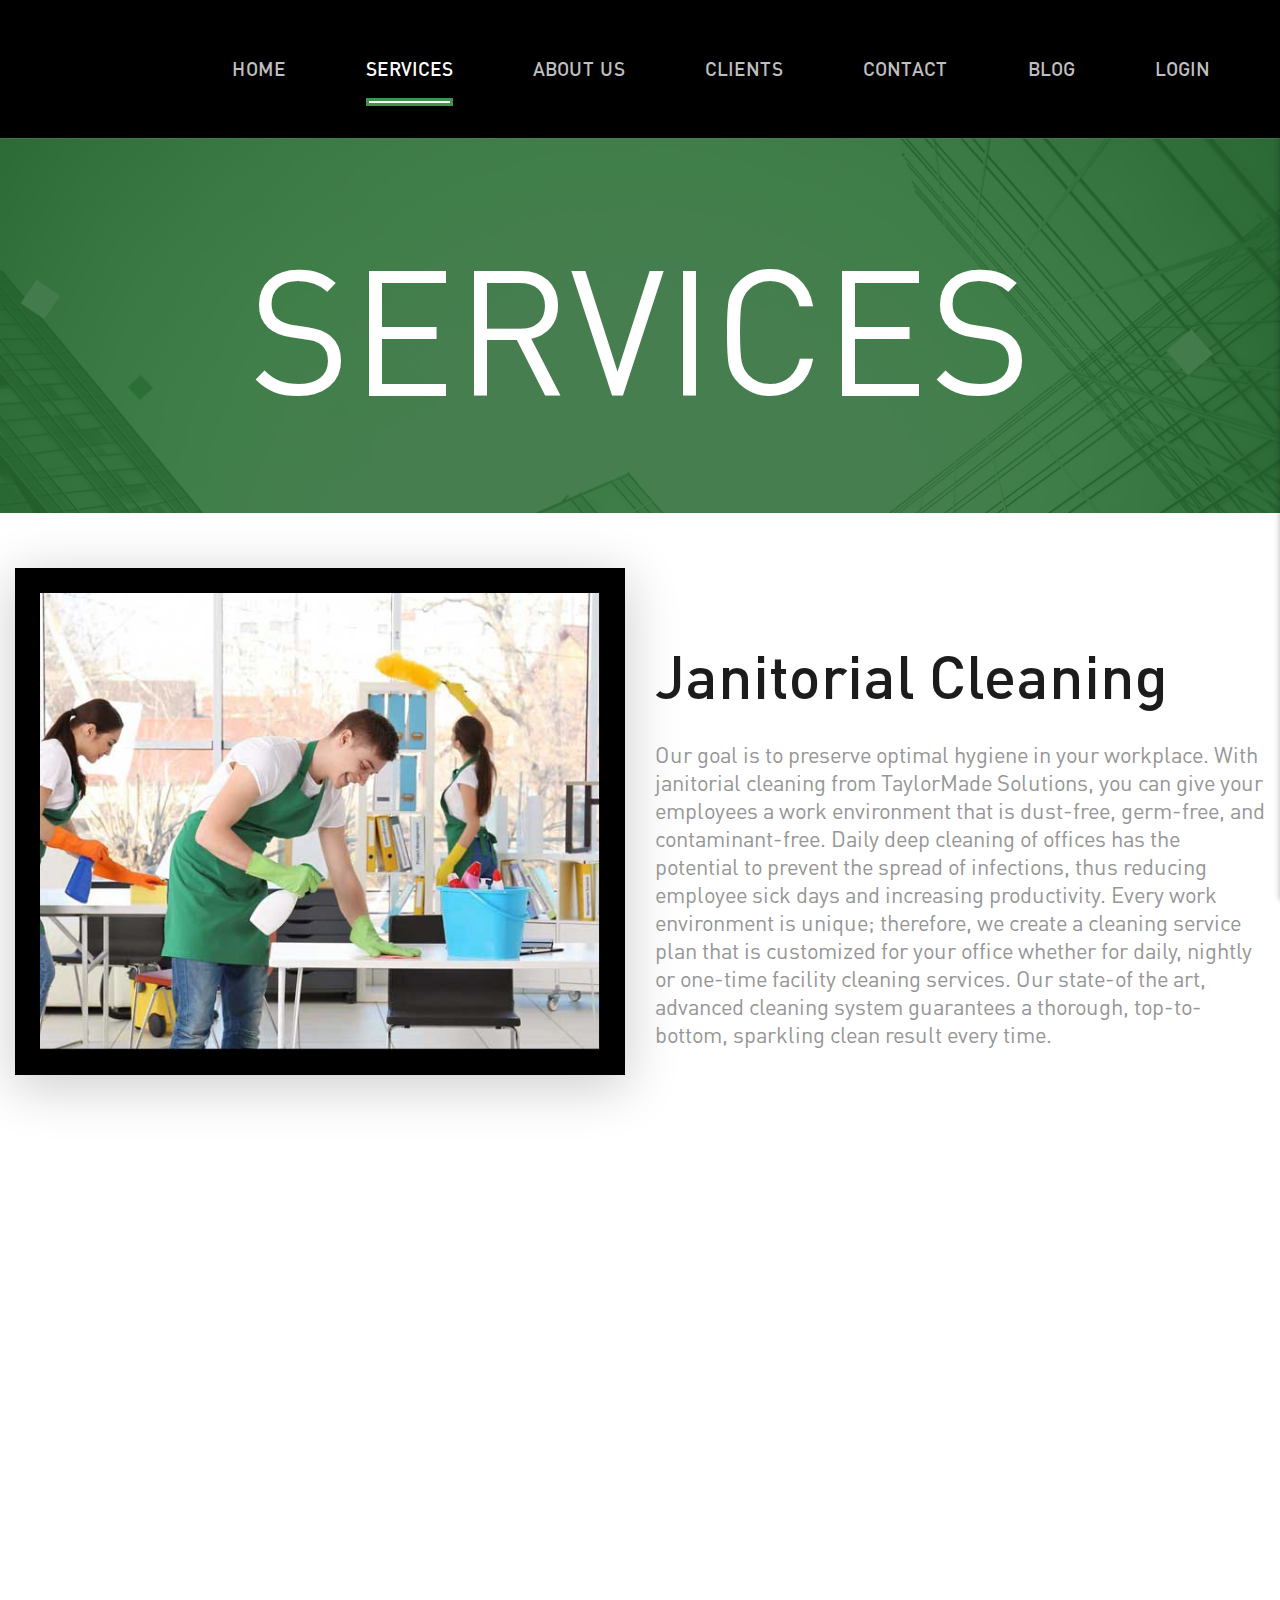
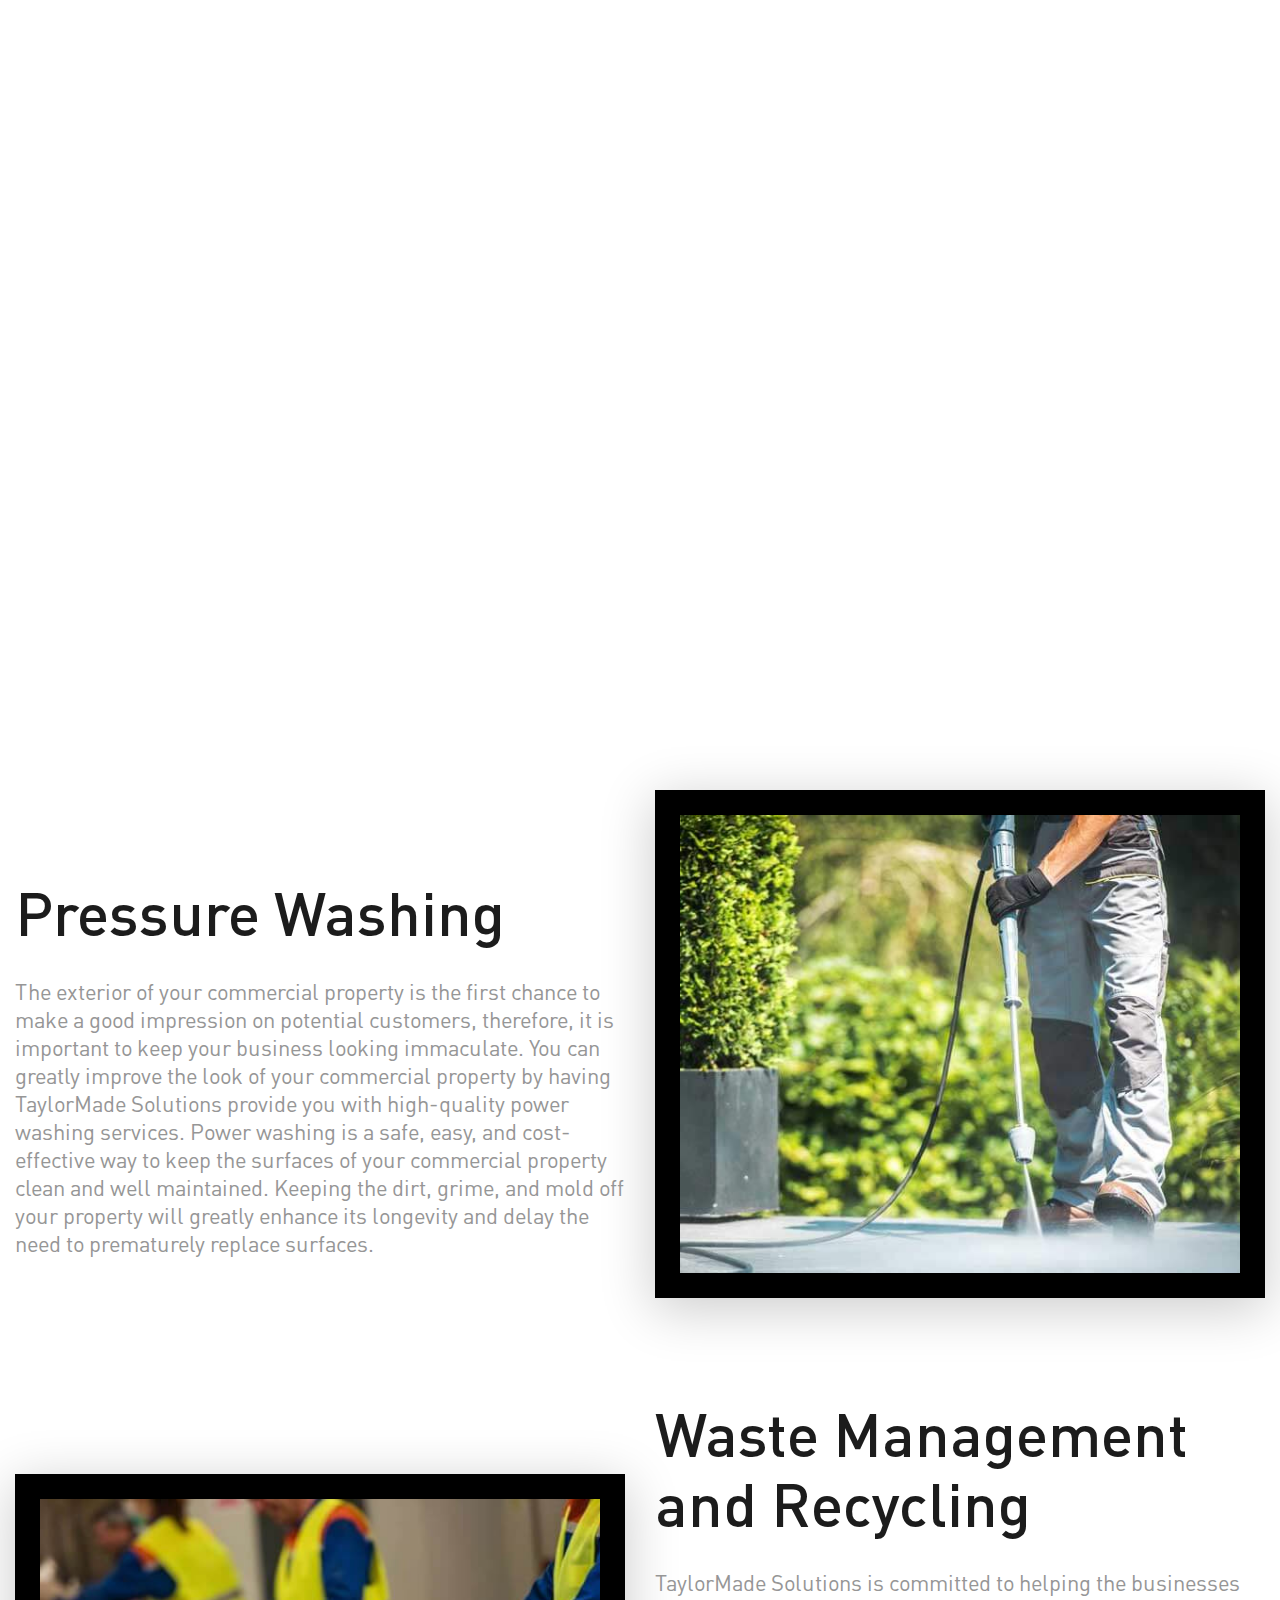
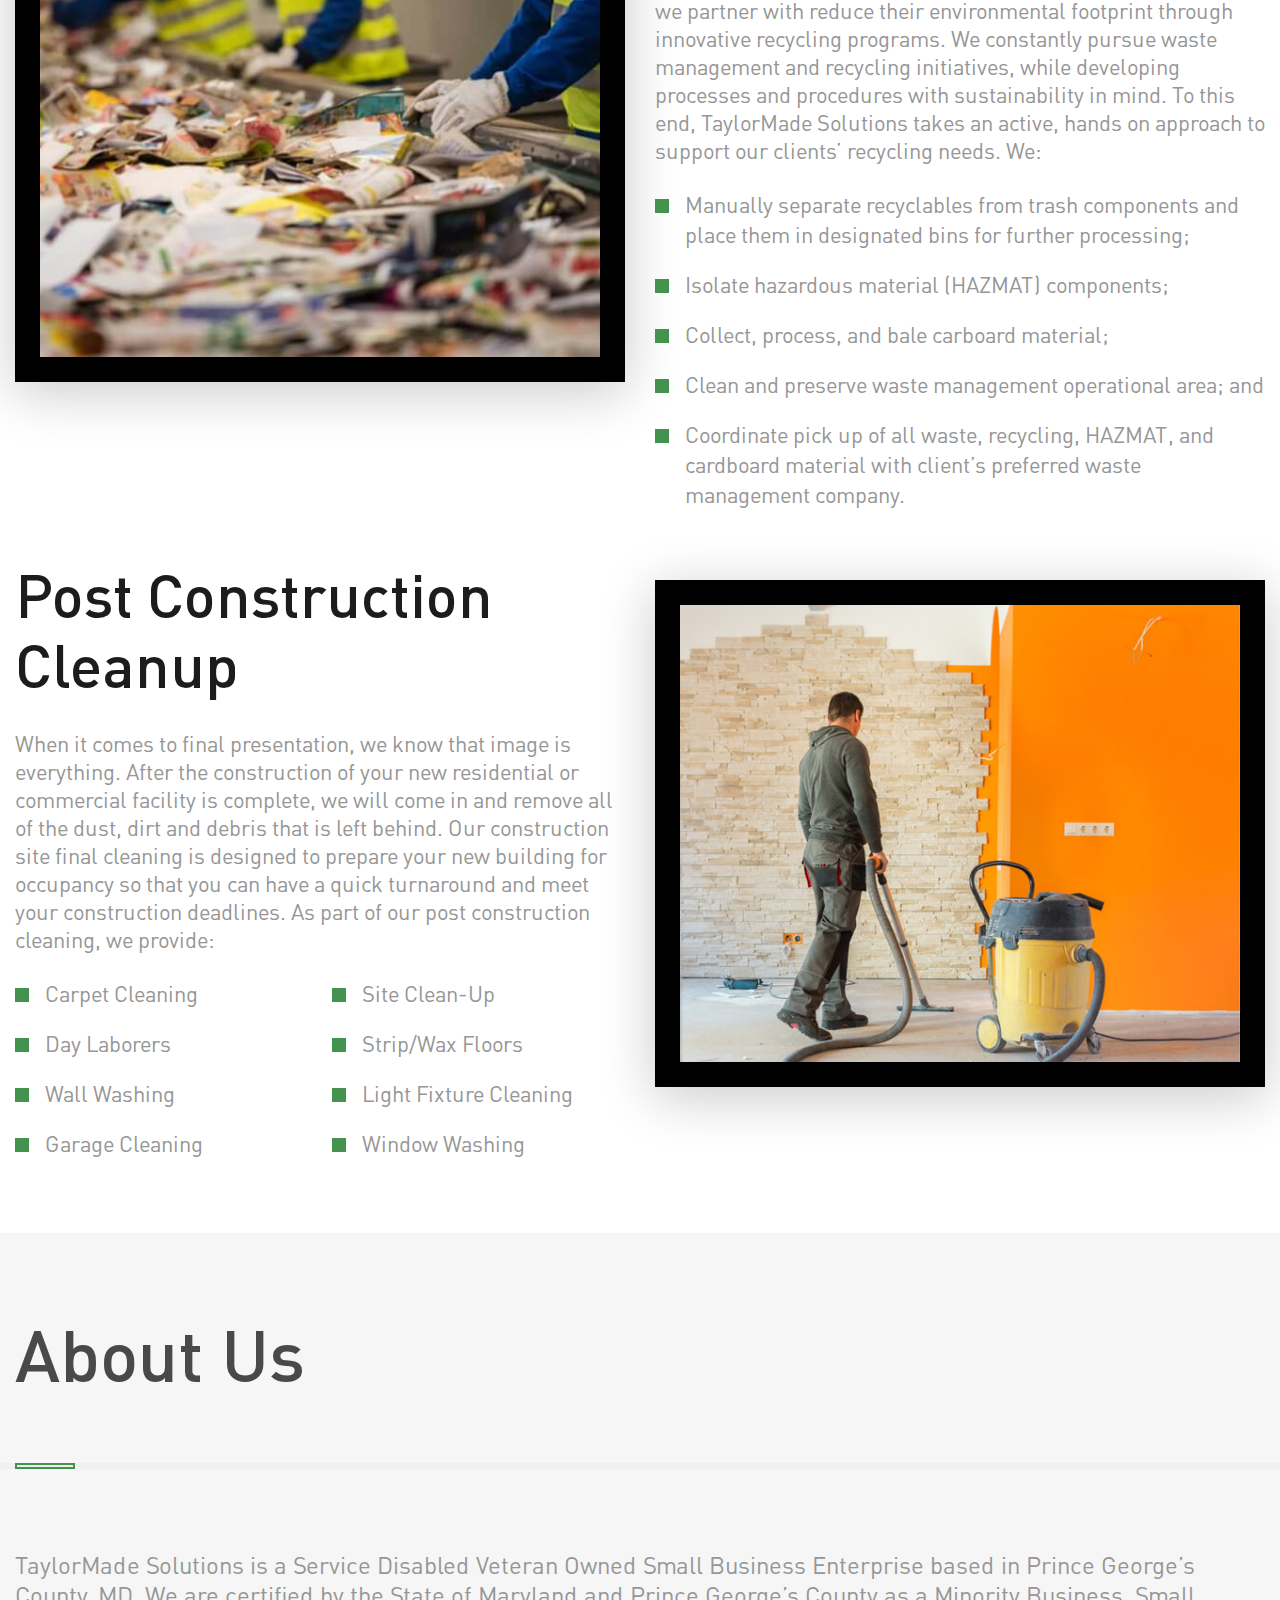
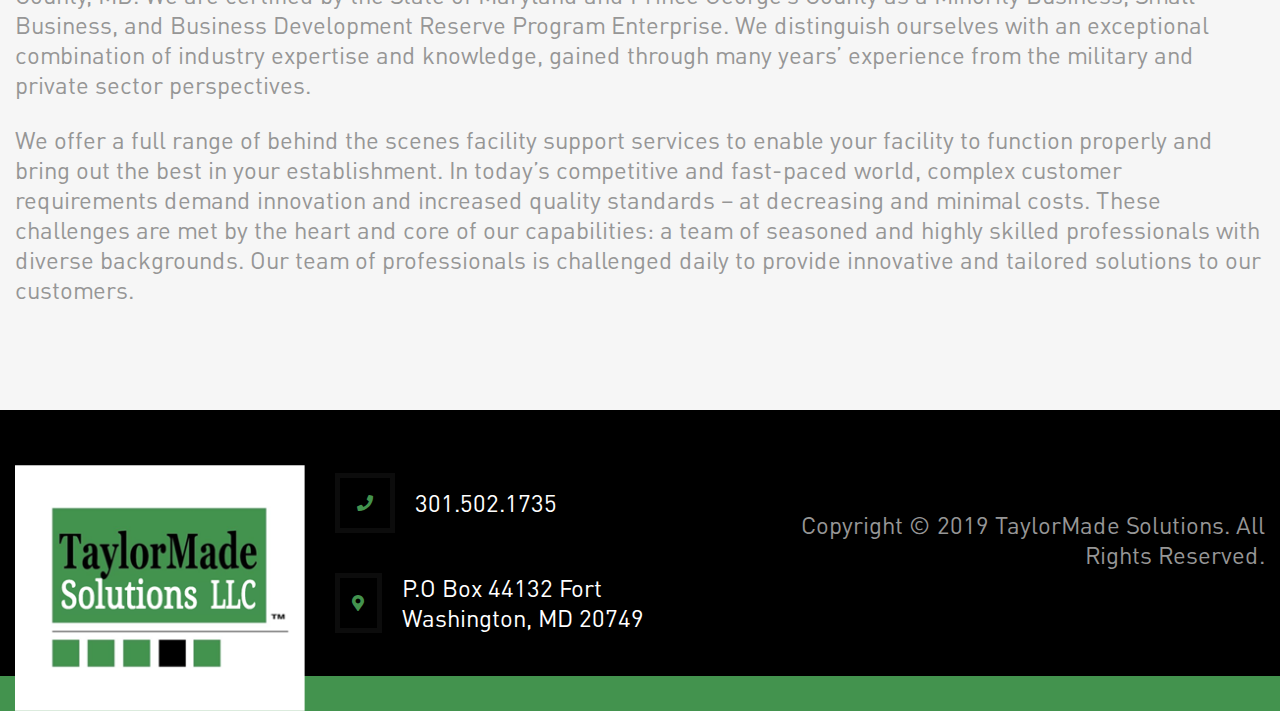
<file: html/services.html>
<!DOCTYPE html>
<html lang="en">
    <head>
    <meta charset="utf-8">
    <meta http-equiv="X-UA-Compatible" content="IE=edge">
    <meta name="viewport" content="width=device-width, initial-scale=1">
    <title>Services | TaylorMade</title>
    <link rel="stylesheet" href="../assets/css/bootstrap.min.css">
    <link rel="stylesheet" href="../assets/css/font-awesome.min.css">
    <link rel="stylesheet" href="../assets/css/animate.min.css">
    <link rel="stylesheet" href="../assets/css/magnific-popup.css">
    <link rel="stylesheet" href="../assets/css/slick.min.css">
    <link rel="stylesheet" href="../assets/css/main-style.css">

    
    <!-- HTML5 shim and Respond.js for IE8 support of HTML5 elements and media queries -->
    <!-- WARNING: Respond.js doesn't work if you view the page via file:// -->
    <!--[if lt IE 9]>
    <script src="https://oss.maxcdn.com/html5shiv/3.7.3/html5shiv.min.js"></script>
    <script src="https://oss.maxcdn.com/respond/1.4.2/respond.min.js"></script>
    <![endif]-->
    </head>
    <body>
    <header class="header">
        <nav class="navbar">
            <div class="container-fluid">
                <div class="navbar-wrapper">
                    <div class="navbar-header">

                        <div class="navbar-brand">
                            <!-- <a href="index.html"><img src="../assets/images/logo.png" class="img-responsive" alt="Logo Image"></a> -->
                        </div><!-- / Logo  -->

                        <a href="#sidr" class="openMenu navbar-toggle collapsed">
                            <span class="fas fa-bars"></span>
                        </a>

                    </div>
                                           
                    <div id="sidr" class="collapse navbar-collapse">
                        <span class="fas fa-long-arrow-alt-right closeMenu hidden"></span>
                        <ul class="nav navbar-nav">
                            <li><a href="index.html">Home</a></li>
                            <li class="active"><a href="services.html">Services</a></li>
                            <li><a href="about.html">About Us</a></li>
                            <li><a href="clients.html">Clients</a></li>
                            <li><a href="contact.html">Contact</a></li>
                            <li><a href="blog.html">Blog</a></li>
                            <li><a href="login.html">LOGIN</a></li>
                        </ul>
                    </div>
                </div>
            </div>
        </nav><!-- / navigation  -->
    </header><!-- / Header Area  -->
    <div class="header_gutter"></div>

    <section class="page-banner" style="background: url(../assets/images/page-banner.jpg);">
        <div class="container wow fadeInUp">
            <div class="text-center text-uppercase page-title">Services</div>
        </div>
    </section>

    <section class="service-list">
        <div class="container">
            <div class="row align-center">
                <div class="col-md-6 col-sm-12">
                    <div class="media wow fadeInUp">
                        <img src="../assets/images/service-1.jpg" class="img-responsive" alt="">
                    </div>
                </div>
                <div class="col-md-6 col-sm-12">
                    <div class="service-content wow fadeInUp">
                        <h1>Janitorial Cleaning</h1>
                        <p>Our goal is to preserve optimal hygiene in your workplace.  With janitorial cleaning from TaylorMade Solutions, you can give your employees a work environment that is dust-free, germ-free, and contaminant-free. Daily deep cleaning of offices has the potential to prevent the spread of infections, thus reducing employee sick days and increasing productivity. Every work environment is unique; therefore, we create a cleaning service plan that is customized for your office whether for daily, nightly or one-time facility cleaning services.  Our state-of the art, advanced cleaning system guarantees a thorough, top-to-bottom, sparkling clean result every time.</p>
                    </div>
                </div>
            </div>

            <div class="row align-center reverse">
                <div class="col-md-6 col-sm-12">
                    <div class="media wow fadeInUp">
                        <img src="../assets/images/service-2.jpg" class="img-responsive" alt="">
                    </div>
                </div>
                <div class="col-md-6 col-sm-12">
                    <div class="service-content wow fadeInUp">
                        <h1>Commercial Kitchen Deep Clean</h1>
                        <p>Customers quickly judge the quality of your products, services and brand by the appearance and cleanliness of your facility.  From floor to ceiling and all those hard-to-reach places, TaylorMade Solutions specializes in cleaning and sanitizing your entire facility. We’ll make sure to get every piece of equipment and everything around, behind and underneath each piece. No matter what you need, we’ll tailor a package to meet your specifications and get it done with no hassle to you. Using the highest quality chemicals, professional equipment, and custom cleaning methods, we have more than 10 years’ experience with a crew who is insured and properly trained.  </p>
                    </div>
                </div>
            </div>

            <div class="row align-center">
                <div class="col-md-6 col-sm-12">
                    <div class="media wow fadeInUp">
                        <img src="../assets/images/service-3.jpg" class="img-responsive" alt="">
                    </div>
                </div>
                <div class="col-md-6 col-sm-12">
                    <div class="service-content wow fadeInUp">
                        <h1>Floor Care Solutions</h1>
                        <p>Floors need regular cleaning and care to maintain their appearance and reduce wear, and most flooring types need deep cleaning or refinishing at least once a year. Our day-to-day floor cleaning services use HEPA-filter vacuums and microfiber mop pads to capture more dirt, dust, and grime than other cleaning providers, giving your floors a spotless, sparkling appearance. Deep cleaning, polishing, and refinishing services are performed using specialized equipment and cleaning products. These services help remove deep-seated grit and tough stains, restoring the beauty and luster of hard floors. We offer the expertise, products, and technologies that modern businesses need to keep floors looking their best year after year and minimize the impact of floor cleaning on your bottom line.</p>
                    </div>
                </div>
            </div>

            <div class="row align-center reverse">
                <div class="col-md-6 col-sm-12">
                    <div class="media">
                        <img src="../assets/images/service-4.jpg" class="img-responsive" alt="">
                    </div>
                </div>
                <div class="col-md-6 col-sm-12">
                    <div class="service-content">
                        <h1>Pressure Washing</h1>
                        <p>The exterior of your commercial property is the first chance to make a good impression on potential customers, therefore, it is important to keep your business looking immaculate. You can greatly improve the look of your commercial property by having TaylorMade Solutions provide you with high-quality power washing services. Power washing is a safe, easy, and cost-effective way to keep the surfaces of your commercial property clean and well maintained. Keeping the dirt, grime, and mold off your property will greatly enhance its longevity and delay the need to prematurely replace surfaces. </p>
                    </div>
                </div>
            </div>

            <div class="row align-center">
                <div class="col-md-6 col-sm-12">
                    <div class="media">
                        <img src="../assets/images/service-5.jpg" class="img-responsive" alt="">
                    </div>
                </div>
                <div class="col-md-6 col-sm-12">
                    <div class="service-content">
                        <h1>Waste Management and Recycling</h1>
                        <p>TaylorMade Solutions is committed to helping the businesses we partner with reduce their environmental footprint through innovative recycling programs. We constantly pursue waste management and recycling initiatives, while developing processes and procedures with sustainability in mind. To this end, TaylorMade Solutions takes an active, hands on approach to support our clients’ recycling needs. We:</p>
                        <ul>
                            <li>Manually separate recyclables from trash components and place them in designated bins for further processing; </li>
                            <li>Isolate hazardous material (HAZMAT) components;</li>
                            <li>Collect, process, and bale carboard material;</li>
                            <li>Clean and preserve waste management operational area; and</li>
                            <li>Coordinate pick up of all waste, recycling, HAZMAT, and cardboard material with client’s preferred waste management company.</li>
                        </ul>
                    </div>
                </div>
            </div>

            <div class="row align-center reverse">
                <div class="col-md-6 col-sm-12">
                    <div class="media">
                        <img src="../assets/images/service-6.jpg" class="img-responsive" alt="">
                    </div>
                </div>
                <div class="col-md-6 col-sm-12">
                    <div class="service-content">
                        <h1>Post Construction Cleanup</h1>
                        <p>When it comes to final presentation, we know that image is everything. After the construction of your new residential or commercial facility is complete, we will come in and remove all of the dust, dirt and debris that is left behind.  Our construction site final cleaning is designed to prepare your new building for occupancy so that you can have a quick turnaround and meet your construction deadlines.  As part of our post construction cleaning, we provide:</p>
                        <ul class="column">
                            <li>Carpet Cleaning</li>
                            <li>Day Laborers</li>
                            <li>Wall Washing</li>
                            <li>Garage Cleaning</li>
                            <li>Site Clean-Up</li>
                            <li>Strip/Wax Floors</li>
                            <li>Light Fixture Cleaning</li>
                            <li>Window Washing</li>
                        </ul>
                    </div>
                </div>
            </div>
        </div>
    </section>

    <section class="about">
        <div class="container">
            <h1>About Us</h1>
        </div>
        <div class="border">
            <div class="container">
                <div class="border-shape"></div>
            </div>
        </div>

        <div class="container">
            <div class="row">
                <div class="col-md-12">
                    <div class="about-content">
                        <p>TaylorMade Solutions is a Service Disabled Veteran Owned Small Business Enterprise based in Prince George’s County, MD. We are certified by the State of Maryland and Prince George’s County as a Minority Business, Small Business, and Business Development Reserve Program Enterprise. We distinguish ourselves with an exceptional combination of industry expertise and knowledge, gained through many years’ experience from the military and private sector perspectives. </p>

                        <p>We offer a full range of behind the scenes facility support services to enable your facility to function properly and bring out the best in your establishment. In today’s competitive and fast-paced world, complex customer requirements demand innovation and increased quality standards – at decreasing and minimal costs.  These challenges are met by the heart and core of our capabilities: a team of seasoned and highly skilled professionals with diverse backgrounds.  Our team of professionals is challenged daily to provide innovative and tailored solutions to our customers.</p>
                    </div>
                </div>
            </div>
        </div>
    </section>
    <footer class="footer">
        <div class="footer-wrapper">
            <div class="container-fluid">
                <div class="row align-center">
                    <div class="col-md-3">
                        <div class="footer-logo">
                            <a href="#">
                                <img src="../assets/images/logo.png" class="img-responsive" alt="">
                            </a>
                        </div>
                    </div>

                    <div class="col-md-4">
                        <div class="contact-info">
                            <div class="info-item">
                                <span class="fas fa-phone"></span>
                                <a href="tel:301.502.1735">301.502.1735</a>
                            </div>
                            <div class="info-item">
                                <span class="fas fa-map-marker-alt"></span>
                                <a href="#">P.O Box 44132 Fort Washington, MD 20749</a>
                            </div>
                        </div>
                    </div>
                    <div class="col-md-5">
                        <div class="copy-right text-right">
                            <p>Copyright © 2019 TaylorMade Solutions. All Rights Reserved.</p>
                        </div>
                    </div>
                </div>
            </div>
        </div>
    </footer>

    <script src="../assets/js/jquery.min.js"></script>
    <script src="../assets/js/bootstrap.min.js"></script>
    <script src="../assets/js/wow.min.js"></script>
    <script src="../assets/js/sidr.min.js"></script>
    <script src="../assets/js/masonry.min.js"></script>
    <script src="../assets/js/imageload.js"></script>
    <script src="../assets/js/slick.min.js"></script>
    <script src="../assets/js/scripts.js"></script>
    <script>
        wow = new WOW(
          {
            animateClass: 'animated',
            offset:       100,
            callback:     function(box) {
              console.log("WOW: animating <" + box.tagName.toLowerCase() + ">")
            }
          }
        );
        wow.init();
        document.getElementById('moar').onclick = function() {
          var section = document.createElement('section');
          section.className = 'section--purple wow fadeInDown';
          this.parentNode.insertBefore(section, this);
        };
    </script>
    </body>
</html>
</file>
<file: assets/css/main-style.css>
@font-face{font-family:'DINPro';src:url("../fonts/DINPro-Light.eot");src:url("../fonts/DINPro-Light.eot?#iefix") format("embedded-opentype"), url("../fonts/DINPro-Light.woff2") format("woff2"), url("../fonts/DINPro-Light.woff") format("woff"), url("../fonts/DINPro-Light.ttf") format("truetype"), url("../fonts/DINPro-Light.svg#DINPro-Light") format("svg");font-weight:300;font-style:normal}@font-face{font-family:'DINPro';src:url("../fonts/DINPro-Bold.eot");src:url("../fonts/DINPro-Bold.eot?#iefix") format("embedded-opentype"), url("../fonts/DINPro-Bold.woff2") format("woff2"), url("../fonts/DINPro-Bold.woff") format("woff"), url("../fonts/DINPro-Bold.ttf") format("truetype"), url("../fonts/DINPro-Bold.svg#DINPro-Bold") format("svg");font-weight:bold;font-style:normal}@font-face{font-family:'DIN';src:url("../fonts/DIN-Medium.eot");src:url("../fonts/DIN-Medium.eot?#iefix") format("embedded-opentype"), url("../fonts/DIN-Medium.woff2") format("woff2"), url("../fonts/DIN-Medium.woff") format("woff"), url("../fonts/DIN-Medium.ttf") format("truetype"), url("../fonts/DIN-Medium.svg#DIN-Medium") format("svg");font-weight:500;font-style:normal}@font-face{font-family:'DINPro';src:url("../fonts/DINPro-Medium.eot");src:url("../fonts/DINPro-Medium.eot?#iefix") format("embedded-opentype"), url("../fonts/DINPro-Medium.woff2") format("woff2"), url("../fonts/DINPro-Medium.woff") format("woff"), url("../fonts/DINPro-Medium.ttf") format("truetype"), url("../fonts/DINPro-Medium.svg#DINPro-Medium") format("svg");font-weight:500;font-style:normal}@font-face{font-family:'DINPro';src:url("../fonts/DINPro-Regular.eot");src:url("../fonts/DINPro-Regular.eot?#iefix") format("embedded-opentype"), url("../fonts/DINPro-Regular.woff2") format("woff2"), url("../fonts/DINPro-Regular.woff") format("woff"), url("../fonts/DINPro-Regular.ttf") format("truetype");font-weight:normal;font-style:normal}@font-face{font-family:'DINPro';src:url("../fonts/DINPro-Black.eot");src:url("../fonts/DINPro-Black.eot?#iefix") format("embedded-opentype"), url("../fonts/DINPro-Black.woff2") format("woff2"), url("../fonts/DINPro-Black.woff") format("woff"), url("../fonts/DINPro-Black.ttf") format("truetype"), url("../fonts/DINPro-Black.svg#DINPro-Black") format("svg");font-weight:900;font-style:normal}.alignleft{display:inline;float:left;margin-right:1.5em}.alignright{display:inline;float:right;margin-left:1.5em}.aligncenter{clear:both;display:block;margin-left:auto;margin-right:auto}.basic_container{padding:40px 0 48px 0}.basic_container .btn{display:-webkit-box;display:-ms-flexbox;display:flex;-webkit-box-pack:center;-ms-flex-pack:center;justify-content:center;-ms-flex-line-pack:center;align-content:center;-webkit-box-orient:vertical;-webkit-box-direction:normal;-ms-flex-direction:column;flex-direction:column;text-align:center;text-decoration:none!important}.basic{max-width:1008px;margin:0 auto;padding:35px 0}.basic h2{margin-bottom:35px}.basic ul{margin-left:30px;list-style-type:disc}.basic ul li{margin-bottom:15px}.basic p:last-child{margin-bottom:25px}.basic_left img{max-width:100%;display:block;float:left}.basic_left p{display:block;padding:0}.middle_box{padding:0 15px}.basic_middle img{max-width:100%;display:block;float:none;margin:0 auto 50px auto;max-width:1008px;max-width:100%}.basic_middle h2{text-align:center}.basic_middle p{margin-bottom:0!important;margin:10px 0;-webkit-columns:2;-moz-columns:2;columns:2;-webkit-column-gap:50px;-moz-column-gap:50px;column-gap:50px}.basic_middle .btn{float:none;margin:25px auto 0 auto}.basic_single .btn{float:none;margin:25px auto 0 auto}.basic_right img{max-width:100%;display:block;float:right;margin:0 auto}.basic_right p{display:block;padding:0}.gcbase-home{width:100%;background:#008cc6;background:-moz-linear-gradient(45deg, #008cc6 0%, #8ec652 100%);background:-webkit-linear-gradient(45deg, #008cc6 0%, #8ec652 100%);background:-o-linear-gradient(45deg, #008cc6 0%, #8ec652 100%);background:linear-gradient(45deg, #008cc6 0%, #8ec652 100%);filter:progid:DXImageTransform.Microsoft.gradient( startColorstr='#008cc6', endColorstr='#8ec652',GradientType=1 )}*{-webkit-box-sizing:border-box;box-sizing:border-box;margin:0;padding:0}a,article,aside,audio,body,caption,div,figure,footer,h1,h2,h3,h4,h5,h6,header,hgroup,html,img,label,legend,li,mark,nav,ol,option,p,section,span,table,td,th,time,tr,ul,video{margin:0;padding:0;border:0;outline:0}html{margin:0;padding:0;height:100%;font-size:100%}body{margin:0;height:100%;color:#969696;font-weight:400;font-family:"DINPro", sans-serif;font-size:1.5rem;line-height:1.25;letter-spacing:0em}h1,h2,h3,h4,h5,h6{margin:0;color:black;font-family:"DINPro", sans-serif}h1{font-size:3.125rem;line-height:1.12;letter-spacing:0.05em;font-weight:400}h2{font-size:2.25rem;line-height:1.16667;letter-spacing:0em}h3{font-size:2.125rem;line-height:1.11765;letter-spacing:0em}h4{font-size:1.5rem;line-height:1.5;letter-spacing:0em}h5{font-size:1.25rem;line-height:1.3;letter-spacing:0.05em}h6{font-size:1rem;line-height:1.375;letter-spacing:0em}p{margin:0 0 25px}a{text-decoration:none;font-size:14px;font-family:"DINPro", sans-serif}a:focus,a:hover{text-decoration:none;outline:0;outline-offset:0}ul{margin:0;padding:0;padding-left:20px}ul.list-unstyle{padding-left:0;list-style:none}input[type=email],input[type=number],input[type=search],input[type=tel],input[type=text],textarea{width:100%;padding:14px 15px!important;color:black;font-size:12px;-webkit-box-shadow:none;box-shadow:none;font-family:"DINPro", sans-serif;font-weight:400px;border:1px solid #ddd;background-color:transparent}input[type=email]:focus,input[type=number]:focus,input[type=search]:focus,input[type=tel]:focus,input[type=text]:focus,textarea:focus{-webkit-box-shadow:none;box-shadow:none}input[type=email]::-webkit-input-placeholder,input[type=number]::-webkit-input-placeholder,input[type=search]::-webkit-input-placeholder,input[type=tel]::-webkit-input-placeholder,input[type=text]::-webkit-input-placeholder,textarea::-webkit-input-placeholder{color:black}input[type=email]::-moz-placeholder,input[type=number]::-moz-placeholder,input[type=search]::-moz-placeholder,input[type=tel]::-moz-placeholder,input[type=text]::-moz-placeholder,textarea::-moz-placeholder{color:black}input[type=email]:-ms-input-placeholder,input[type=number]:-ms-input-placeholder,input[type=search]:-ms-input-placeholder,input[type=tel]:-ms-input-placeholder,input[type=text]:-ms-input-placeholder,textarea:-ms-input-placeholder{color:black}input[type=email]:-moz-placeholder,input[type=number]:-moz-placeholder,input[type=search]:-moz-placeholder,input[type=tel]:-moz-placeholder,input[type=text]:-moz-placeholder,textarea:-moz-placeholder{color:black}input[type=email]:focus,input[type=email]:hover,input[type=number]:focus,input[type=number]:hover,input[type=search]:focus,input[type=search]:hover,input[type=tel]:focus,input[type=tel]:hover,input[type=text]:focus,input[type=text]:hover,textarea:focus,textarea:hover{outline:0}input[type=number]{padding:5px 10px!important}.no-padding{padding:0}.no-rtl{direction:ltr}.default-editor a,.default-editor strong{color:#43934e}.container{max-width:1445px;margin:0 auto;width:100%}.justify-content-center{display:-webkit-box;display:-ms-flexbox;display:flex;-webkit-box-align:center;-ms-flex-align:center;align-items:center;-webkit-box-pack:center;-ms-flex-pack:center;justify-content:center}.mfp-close-btn-in .mfp-close{color:#ffffff;opacity:1;font-size:2rem;background:#1BB567;border-radius:500px;right:-15px;top:-15px}.mfp-title{text-align:center}.mfp-image-holder .mfp-content .mfp-close{width:35px;height:35px;line-height:35px;padding:0;text-align:center}.mfp-image-holder .mfp-content .mfp-figure figure{background-color:rgba(0, 0, 0, 0.8)}.embed-responsive{overflow:inherit}img{max-width:100%;height:auto}select{padding:10px;font-size:.85rem!important}select option{font-size:.85rem!important}select:focus{outline:none;outline-offset:0}.widget{margin:0;color:#fff;font-size:0!important}.widget.widget_search{border:0!important}.widget .widget-title{color:#fff;font-weight:700;font-size:1.5625rem;line-height:1.2;letter-spacing:-0.05em}.widget .search-form-wraper{position:relative;background:white}.widget .search-form-wraper input{padding:12px 15px!important;color:#ADADAD;font-weight:300;border:1px solid #ADADAD;font-family:"DINPro", sans-serif;font-size:0.875rem;line-height:1.28571;letter-spacing:0.05em}.widget .search-form-wraper input::-webkit-input-placeholder{color:#ADADAD;font-size:14px;font-weight:400;font-family:"DINPro", sans-serif}.widget .search-form-wraper input::-moz-placeholder{color:#ADADAD;font-size:14px;font-weight:400;font-family:"DINPro", sans-serif}.widget .search-form-wraper input:-ms-input-placeholder{color:#ADADAD;font-size:14px;font-weight:400;font-family:"DINPro", sans-serif}.widget .search-form-wraper input:-moz-placeholder{color:#ADADAD;font-size:14px;font-weight:400;font-family:"DINPro", sans-serif}.widget .search-form-wraper #searchsubmit{position:absolute;top:0;right:0;background:#43934e;border:0;height:100%;width:40px}.widget .search-form-wraper #searchsubmit span{font-size:1rem;color:white}.widget.widget_categories .widget-title{margin:0 0 5px}.widget.widget_categories ul{padding:0;list-style:none}.widget.widget_categories ul li a{color:#151515;position:relative;padding:13px 0;padding-left:15px;display:block;-webkit-transition:all .3s ease;-o-transition:all .3s ease;transition:all .3s ease;font-size:1rem;line-height:1.375;letter-spacing:0.05em}.widget.widget_categories ul li a:before{-webkit-transition:all .3s ease;-o-transition:all .3s ease;transition:all .3s ease;position:absolute;content:"\f105";top:calc(50% - 11px);left:0;font-weight:900;font-family:'Font Awesome 5 Free'}.widget.widget_categories ul li a:focus,.widget.widget_categories ul li a:hover{color:#43934e}.widget.widget_categories ul li a:focus:before,.widget.widget_categories ul li a:hover:before{color:#43934e}.widget.widget_categories ul li+li a{border-top:1px solid #707070}.widget .navbar-nav{float:none}.widget .navbar-nav li{float:none;display:block}.widget .navbar-nav li a{padding:0;color:#fff;-webkit-transition:all .3s ease;-o-transition:all .3s ease;transition:all .3s ease;font-size:1.25rem;line-height:1.4;letter-spacing:-0.05em}.widget .navbar-nav li a:focus,.widget .navbar-nav li a:hover{color:#fde52d}.widget.middle-widget{text-align:center}.widget.middle-widget .navbar-nav li a{text-align:center}.widget.right-widget{text-align:right}.widget.right-widget .navbar-nav li a{text-align:right}.widget.widget_nav_menu ul li a{color:#fff;-webkit-transition:all .3s ease;-o-transition:all .3s ease;transition:all .3s ease;font-size:1.875rem;line-height:1.26667;letter-spacing:-0.05em}.widget.widget_nav_menu ul li a:focus,.widget.widget_nav_menu ul li a:hover{color:#fde52d}.nav>li>a:focus,.nav>li>a:hover{background:transparent}.media{margin-top:0}.media img{max-width:100%;width:100%;height:auto}.dropdown-menu>.active>a,.dropdown-menu>.active>a:focus,.dropdown-menu>.active>a:hover{background-color:transparent!important}.btn,.button{color:#fff;font-family:"DINPro", sans-serif;font-size:1.25rem;line-height:1.5;letter-spacing:0em;font-weight:700;border-radius:0;-webkit-transition:all 0.3s ease;-o-transition:all 0.3s ease;transition:all 0.3s ease;border:0;text-transform:uppercase;background-color:#43934e;position:relative;max-width:375px;padding:25px;width:100%;padding-right:80px}.btn:active:focus,.btn:focus,.btn:hover,.button:active:focus,.button:focus,.button:hover{outline:0;-webkit-box-shadow:none;box-shadow:none;outline-offset:0;border-color:#43934e;color:white;background-color:#43934e}.btn:active:focus .triangle,.btn:focus .triangle,.btn:hover .triangle,.button:active:focus .triangle,.button:focus .triangle,.button:hover .triangle{background-color:#fde52d}.btn .triangle,.button .triangle{position:absolute;right:0;height:100%;top:0;width:80px;background:#000;display:-webkit-box;display:-ms-flexbox;display:flex;-webkit-transition:all .3s ease;-o-transition:all .3s ease;transition:all .3s ease;-webkit-box-align:center;-ms-flex-align:center;align-items:center;-webkit-box-pack:center;-ms-flex-pack:center;justify-content:center}a.checkout-button{background:#43934e!important}button:active:focus,button:focus,button:hover{outline:0;outline-offset:0}.align-center{display:-webkit-box;display:-ms-flexbox;display:flex;-webkit-box-pack:center;-ms-flex-pack:center;justify-content:center;-webkit-box-align:center;-ms-flex-align:center;align-items:center}.align-center.reverse{-webkit-box-orient:horizontal;-webkit-box-direction:reverse;-ms-flex-direction:row-reverse;flex-direction:row-reverse}.align-center:after,.align-center:before{content:none}.eq-height{display:-webkit-box;display:-moz-flexbox;display:-ms-flexbox;display:-o-flexbox;display:flex;-webkit-flex-wrap:wrap;-moz-flex-wrap:wrap;-ms-flex-wrap:wrap;-o-flex-wrap:wrap;flex-wrap:wrap}.eq-height:after,.eq-height:before{content:none}.align-center-h{display:-webkit-box;display:-ms-flexbox;display:flex;-webkit-box-pack:center;-ms-flex-pack:center;justify-content:center}.align-center-h:after,.align-center-h:before{content:none}.align-center-v{height:100%;display:-webkit-box;display:-ms-flexbox;display:flex;-webkit-box-align:center;-ms-flex-align:center;align-items:center}.align-center-v:after,.align-center-v:before{content:none}.section-title h4{color:#31588d;margin-bottom:20px;font-weight:700;font-size:2.25rem;line-height:1.25;letter-spacing:-0.05em}.border-section-title{border:8px solid #43934e;display:inline-block;padding:10px 40px;margin:0 0 15px}.border-section-title h2{color:#282828;font-weight:400;font-size:3.875rem;line-height:1.04839;letter-spacing:-0.05em}.sidr{top:0;width:100%;height:100%;display:block;z-index:999999;position:fixed;max-width:100%;padding:25px;overflow-y:auto;overflow-x:hidden;background:rgba(0, 0, 0, 0.9);-webkit-box-shadow:0px 0px 6px rgba(0, 0, 0, 0.3);box-shadow:0px 0px 6px rgba(0, 0, 0, 0.3)}.sidr.right{left:auto;right:-100%}.sidr.left{left:-100%;right:auto}.social-media{font-size:0;padding:10px 25px;display:-webkit-box;display:-ms-flexbox;display:flex;-webkit-box-align:center;-ms-flex-align:center;align-items:center}.social-media a{-webkit-clip-path:polygon(50% 0%, 100% 25%, 100% 75%, 50% 100%, 0% 75%, 0% 25%);clip-path:polygon(50% 0%, 100% 25%, 100% 75%, 50% 100%, 0% 75%, 0% 25%);font-size:20px;color:#fff;-webkit-transition:all .5s ease;-o-transition:all .5s ease;transition:all .5s ease;height:45px;width:40px;display:-webkit-box;display:-ms-flexbox;display:flex;-webkit-box-align:center;-ms-flex-align:center;align-items:center;-webkit-box-pack:center;-ms-flex-pack:center;justify-content:center;background:#000000;margin:0 5px}.social-media a span{color:#fff;font-size:1.25rem;line-height:1.5;letter-spacing:0em}.social-media a:focus,.social-media a:hover{background-color:#43934e}.header{top:0;left:0;width:100%;z-index:1024;padding:32px 0;position:fixed;background-color:#000;-webkit-transition:all .3s ease;-o-transition:all .3s ease;transition:all .3s ease}.header.sticky{padding:10px 0;background:#43934e;-webkit-box-shadow:0 0px 12px rgba(0, 0, 0, 0.16);-moz-box-shadow:0 0px 12px rgba(0, 0, 0, 0.16);-ms-box-shadow:0 0px 12px rgba(0, 0, 0, 0.16);-o-box-shadow:0 0px 12px rgba(0, 0, 0, 0.16);box-shadow:0 0px 30px rgba(0, 0, 0, 0.2)}.header.sticky .navbar .navbar-header .navbar-brand img{max-width:80%}.header.sticky .navbar .navbar-nav>li>a{padding:14px 0}.header.sticky .navbar .navbar-nav>li>a:after{-webkit-box-shadow:inset 0px 0px 0px 3px #000;box-shadow:inset 0px 0px 0px 3px #000}.header .navbar-wrapper{display:-webkit-box;display:-ms-flexbox;display:flex;-webkit-box-align:center;-ms-flex-align:center;align-items:center;-webkit-box-pack:center;-ms-flex-pack:center;justify-content:center}.header .navbar{border:0;margin:0;border-radius:0;min-height:inherit;background:transparent}.header .navbar .navbar-header{-webkit-box-flex:1;-ms-flex-positive:1;flex-grow:1}.header .navbar .navbar-header .navbar-brand{padding-top:0px;padding-bottom:0px}.header .navbar .navbar-header .navbar-brand img{max-width:100%;-webkit-transition:all .3s ease;-o-transition:all .3s ease;transition:all .3s ease}.header .navbar .navbar-nav{margin:0!important}.header .navbar .navbar-nav>li{padding-right:40px;padding-left:40px}.header .navbar .navbar-nav>li>a{color:#bfbfbf;font-size:1.1875rem;line-height:1.36842;letter-spacing:0em;font-weight:500;font-family:"DINPro", sans-serif;padding:24px 0;text-transform:uppercase;-webkit-transition:all .3s ease;-o-transition:all .3s ease;transition:all .3s ease}.header .navbar .navbar-nav>li>a:after{position:absolute;content:"";height:8px;width:0;bottom:0;left:0;right:0;background-color:#fff;margin:0 auto;opacity:0;-webkit-box-shadow:inset 0px 0px 0px 3px #43934e;box-shadow:inset 0px 0px 0px 3px #43934e;-webkit-transition:all .3s ease;-o-transition:all .3s ease;transition:all .3s ease}.header .navbar .navbar-nav>li.active a,.header .navbar .navbar-nav>li:focus a,.header .navbar .navbar-nav>li:hover a{color:#fff;background-color:transparent}.header .navbar .navbar-nav>li.active a:after,.header .navbar .navbar-nav>li:focus a:after,.header .navbar .navbar-nav>li:hover a:after{width:100%;opacity:1}.header .navbar .navbar-nav>li.dropdown>a{position:relative}.header .navbar .navbar-nav>li.dropdown>a:after{color:#061c55;content:"\f107";position:absolute;font-size:1.3rem;right:20px;color:#43934e;font-family:"Font Awesome 5 free";font-weight:900;line-height:inherit;top:calc(50% - 15px)}.header .navbar .navbar-nav>li.open a{color:#43934e;background-color:#ddd}.header .navbar .navbar-nav>li.open .dropdown-menu{position:inherit;background-color:transparent;-webkit-box-shadow:none;box-shadow:none;border:0;float:none;min-width:auto;padding:2px 0 0;box-shadow:none}.header .navbar .navbar-nav>li.open .dropdown-menu li{border:0}.header .navbar .navbar-nav>li.open .dropdown-menu li a{text-shadow:none;padding-left:40px;font-size:0.875rem;line-height:1.42857;letter-spacing:0em}.header .navbar .navbar-nav>li.open .dropdown-menu li.active a{color:#43934e}.header .navbar .navbar-nav .open>a{background:transparent!important;color:#fff}.header .navbar .navbar-nav .open>a:focus,.header .navbar .navbar-nav .open>a:hover{color:#fff;background:transparent!important}.page-banner{padding:125px 0;background-repeat:no-repeat!important;background-position:50% 50%!important;-webkit-background-size:cover!important;-moz-background-size:cover!important;-o-background-size:cover!important;background-size:cover!important;z-index:1;position:relative}.page-banner:before{top:0;left:0;z-index:-1;width:100%;height:100%;content:'';position:absolute;background:rgba(41, 105, 51, 0.86);-webkit-transition:all .5s ease;-o-transition:all .5s ease;transition:all .5s ease}.page-banner .page-title{font-size:10.875rem;line-height:0.71839;letter-spacing:0em;color:#fff}.slick-dots{bottom:25px}.slick-dots li{width:13px;z-index:1024}.slick-dots li button:before{height:17px;width:17px;-webkit-transition:all .3s ease;-o-transition:all .3s ease;transition:all .3s ease;opacity:1;background:#2ac4c2;border-radius:0;content:"";border-radius:500px}.slick-dots li.slick-active button:before{opacity:1;background-color:#fde52d}.slick-next,.slick-prev{height:auto;width:auto}.slick-next:before,.slick-prev:before{opacity:1;z-index:1024;content:url(../images/slider-arrow.png)}.slick-prev{left:0;z-index:1024}.slick-next{right:0}.slick-next:before{content:url(../images/slider-arrow-right.png)}.slider-wrapper{height:100%;position:relative;direction:ltr}.slider-wrapper .container-fluid,.slider-wrapper .item,.slider-wrapper .slick-list,.slider-wrapper .slick-slider,.slider-wrapper .slick-track,.slider-wrapper .sliders{height:100%}.slider-wrapper .sliders .item{z-index:1;position:relative;background-repeat:no-repeat!important;background-position:50% 50%!important;-webkit-background-size:cover!important;-moz-background-size:cover!important;-o-background-size:cover!important;background-size:cover!important;display:-webkit-box;display:-ms-flexbox;display:flex;-webkit-box-align:center;-ms-flex-align:center;align-items:center;-webkit-box-pack:end;-ms-flex-pack:end;justify-content:flex-end}.slider-wrapper .sliders .item:before{top:0;left:0;z-index:-1;width:100%;height:100%;content:'';position:absolute;background:rgba(0, 0, 0, 0.5);-webkit-transition:all .5s ease;-o-transition:all .5s ease;transition:all .5s ease}.slider-wrapper .sliders .item .banner-content h1{color:#fff;font-weight:400;font-family:"DINPro", sans-serif;font-size:6.125rem;line-height:1.22449;letter-spacing:0em}.slider-wrapper .sliders .item .banner-content p{color:#fff;font-weight:400;font-family:"DINPro", sans-serif;font-size:3rem;line-height:1.20833;letter-spacing:0em}.slider-wrapper .sliders .item .banner-content p span{color:#4dfffd}.slider-wrapper .sliders .item .banner-content .btn{margin-right:15px}.gallery img{width:100%}.solution{padding:100px 0}.solution .company-designation{text-align:right;background-color:#fff;-webkit-box-shadow:0px 30px 68px 0px rgba(0, 0, 1, 0.17);box-shadow:0px 30px 68px 0px rgba(0, 0, 1, 0.17)}.solution .company-designation h4{padding:20px 45px;color:#43934e;background-color:rgba(0, 0, 1, 0.04);font-size:1.875rem;line-height:1.2;letter-spacing:0em;font-weight:700;text-transform:uppercase}.solution .company-designation .company-content{padding:20px 35px}.solution .company-designation .company-content p{font-size:1.25rem;line-height:1.3;letter-spacing:0em}.solution .company-designation .company-content p strong{display:block;color:#49494a}.solution .company-designation .company-content p+p{margin-top:50px}.solution .solution-content{padding:30px 45px}.solution .solution-content h1{margin-bottom:40px;padding-bottom:40px;color:#49494a;font-size:4.5rem;line-height:1.11111;letter-spacing:0em}.solution .solution-content .border{padding-bottom:55px}.solution .solution-content .border .border-shape{display:block}.solution .solution-content p{margin-bottom:40px}.solution .solution-content p a{font-size:1.5rem;line-height:1.25;letter-spacing:0em;color:#43934e}.service-home .service-title{padding:100px 0;height:725px;background-repeat:no-repeat!important;background-position:50% 50%!important;-webkit-background-size:cover!important;-moz-background-size:cover!important;-o-background-size:cover!important;background-size:cover!important;z-index:1;position:relative}.service-home .service-title:before{top:0;left:0;z-index:-1;width:100%;height:100%;content:'';position:absolute;background:rgba(41, 105, 51, 0.86);-webkit-transition:all .5s ease;-o-transition:all .5s ease;transition:all .5s ease}.service-home .service-title h2{font-size:10.9375rem;line-height:1.05714;letter-spacing:0em;color:#fff;text-transform:uppercase}.service-home .service-details{position:relative;z-index:1024;margin-top:-350px;background-repeat:no-repeat!important;background-position:50% 50%!important;-webkit-background-size:cover!important;-moz-background-size:cover!important;-o-background-size:cover!important;background-size:cover!important}.service-home .service-details h2{margin-bottom:30px;color:#1c1c1c;text-transform:uppercase;font-size:3rem;line-height:1.16667;letter-spacing:0em}.service-home .service-details .service-detail{background-color:#fff;display:-webkit-box;display:-ms-flexbox;display:flex;-webkit-box-align:center;-ms-flex-align:center;align-items:center;-ms-flex-wrap:wrap;flex-wrap:wrap;border:25px solid #000;-webkit-box-pack:justify;-ms-flex-pack:justify;justify-content:space-between;-webkit-box-shadow:0px 0px 55px 0px rgba(0, 0, 0, 0.4);box-shadow:0px 0px 55px 0px rgba(0, 0, 0, 0.4)}.service-home .service-details .service-detail .media{width:35%}.service-home .service-details .service-detail .content{width:65%;padding:35px 50px}.service-home .service-details .service-detail .content .btn{margin-top:15px}.blog-page{padding:70px 0}.blog-page .post{margin:0 0 40px}.blog-page .post .post-title{font-weight:500;-webkit-transition:all .4s ease;-o-transition:all .4s ease;transition:all .4s ease;color:#2b2b2b;margin:30px 0 15px;display:block;font-size:1.5rem;line-height:1.25;letter-spacing:0em}.blog-page .post .post-title:focus,.blog-page .post .post-title:hover{color:#fde52d}.blog-page .post .data{font-size:0;margin:0 0 30px}.blog-page .post .data p{margin:0;display:inline-block;text-transform:uppercase;font-size:0.875rem;line-height:1.28571;letter-spacing:0em}.blog-page .post .data p span{padding-right:5px;font-size:0.875rem;line-height:1.28571;letter-spacing:0em}.blog-page .post .data p.author{padding-left:15px;position:relative;margin-left:10px}.blog-page .post .data p.author:before{content:"|";position:absolute;left:0}.blog-page .post p{margin:20px 0}.blog-page .post .post-link{display:-webkit-box;display:-ms-flexbox;display:flex;-webkit-box-align:center;-ms-flex-align:center;align-items:center;-webkit-box-pack:justify;-ms-flex-pack:justify;justify-content:space-between}.blog-page .post .post-link .read-more{margin:15px 0 0}.blog-page .post .post-link .read-more span{-webkit-transition:all .3s ease;-o-transition:all .3s ease;transition:all .3s ease;color:#fde52d;font-size:0.875rem;line-height:1.28571;letter-spacing:0em}.blog-page .post .post-link .read-more:focus,.blog-page .post .post-link .read-more:hover{color:#2b2b2b}.blog-page .post .post-link .read-more:focus span,.blog-page .post .post-link .read-more:hover span{padding-left:10px}.blog-page .navigation .nav-links .page-numbers{color:#2b2b2b;font-size:1.125rem;line-height:1.33333;letter-spacing:0em;border:1px solid #2b2b2b;height:40px;width:40px;display:-webkit-inline-box;display:-ms-inline-flexbox;display:inline-flex;-webkit-box-align:center;-ms-flex-align:center;align-items:center;-webkit-box-pack:center;-ms-flex-pack:center;justify-content:center;-webkit-transition:all .4s ease;-o-transition:all .4s ease;transition:all .4s ease}.blog-page .navigation .nav-links .page-numbers.current,.blog-page .navigation .nav-links .page-numbers:hover,.blog-page .navigation .nav-links .page-numbersfocus{border-color:#fde52d;background-color:#fde52d;color:white}.blog-page .sidebar .widget{border:1px solid #fde52d;border-radius:3px;margin:0 0 30px}.blog-page .sidebar .widget .widget-title{background-color:#fde52d;color:#fff;text-transform:uppercase;padding:10px 15px;font-size:1.5rem;line-height:1.25;letter-spacing:0em}.blog-page .sidebar .widget .textwidget{padding:10px 15px}.blog-page .sidebar .widget .textwidget a{padding:5px 0;display:block;color:#2b2b2b;font-size:1rem;line-height:1.125;letter-spacing:0em}.blog-page .sidebar .widget .textwidget a span{padding-right:5px}.blog-page .sidebar .widget .textwidget img{padding:15px 0}.blog-page .sidebar .widget ul{padding:10px 15px}.blog-page .sidebar .widget ul li{font-size:0;list-style:none;padding:15px 0}.blog-page .sidebar .widget ul li a{color:#2b2b2b;-webkit-transition:all .3s ease;-o-transition:all .3s ease;transition:all .3s ease;font-size:1rem;line-height:1.125;letter-spacing:0em}.blog-page .sidebar .widget ul li a:focus,.blog-page .sidebar .widget ul li a:hover{color:#fde52d}.blog-page .sidebar .widget ul li .post-date{padding:10px 0 0;font-size:0.875rem;line-height:1;letter-spacing:0em;display:block;color:#43934e}.blog-page .sidebar .widget ul li+li{border-top:1px solid #fde52d}.single-post .blog-page strong{font-weight:500;color:#fde52d}.single-post .blog-page .post ol,.single-post .blog-page .post ul{padding-left:25px}.single-post .blog-page .post-pagination{display:-webkit-box;display:-ms-flexbox;display:flex;-webkit-box-align:center;-ms-flex-align:center;align-items:center;-webkit-box-pack:justify;-ms-flex-pack:justify;justify-content:space-between}.single-post .blog-page .post-pagination a{font-weight:500;-webkit-transition:all .3s ease;-o-transition:all .3s ease;transition:all .3s ease;font-size:1.25rem;line-height:1.4;letter-spacing:0em}.single-post .blog-page .post-pagination a:focus,.single-post .blog-page .post-pagination a:hover{color:#43934e}.single-post .blog-page .post-comments h3{font-weight:500;color:#ec302e;font-size:1.5rem;line-height:1.33333;letter-spacing:0em;margin:0 0 20px}.single-post .blog-page .post-comments .commentlist{list-style:none}.single-post .blog-page .post-comments .commentlist .comment-body .comment-meta{margin:0 0 10px}.single-post .blog-page .post-comments .commentlist .comment-body .comment-meta .comment-author .fn{font-weight:400}.single-post .blog-page .post-comments .commentlist .comment-body .comment-content{padding-left:10px}.single-post .blog-page .post-comments .comment-respond .comment-reply-title{font-weight:700;color:#ec302e;margin:0 0 10px}.single-post .blog-page .post-comments .comment-respond .comment-form .error{color:red}.single-post .blog-page .post-comments .comment-respond .comment-form .comment-notes{font-size:0.875rem;line-height:1.28571;letter-spacing:0em}.single-post .blog-page .post-comments .comment-respond .comment-form p{margin:0 0 10px}.single-post .blog-page .post-comments .comment-respond .comment-form p label{font-weight:300;color:#1a1b1d;font-size:0.875rem;line-height:1.71429;letter-spacing:0em}.single-post .blog-page .post-comments .comment-respond .comment-form p label .required{color:#ec302e}.single-post .blog-page .post-comments .comment-respond .comment-form p input,.single-post .blog-page .post-comments .comment-respond .comment-form p textarea{min-height:35px;border:1px solid #2b2b2b;padding-left:15px;width:100%;text-transform:inherit;color:#2b2b2b!important;font-weight:300!important;font-size:0.875rem!important;line-height:1.71429!important}.single-post .blog-page .post-comments .comment-respond .comment-form p input#wp-comment-cookies-consent,.single-post .blog-page .post-comments .comment-respond .comment-form p textarea#wp-comment-cookies-consent{width:auto!important}.single-post .blog-page .post-comments .comment-respond .comment-form p textarea{min-height:120px}.single-post .blog-page .post-comments .comment-respond .comment-form p.form-submit{margin:0 0 30px}.single-post .blog-page .post-comments .comment-respond .comment-form p.form-submit input[type=submit]{background-color:#fde52d;color:white!important;text-transform:uppercase;padding:0;margin:20px 0;-webkit-transition:all .4s ease;-o-transition:all .4s ease;transition:all .4s ease;border-color:transparent}.single-post .blog-page .post-comments .comment-respond .comment-form p.form-submit input[type=submit]:focus,.single-post .blog-page .post-comments .comment-respond .comment-form p.form-submit input[type=submit]:hover{outline-offset:none;outline:none;background-color:#43934e}.single-post .blog-page .post-comments .comment-respond .comment-form p.comment-form-cookies-consent{display:-webkit-box!important;display:-ms-flexbox!important;display:flex!important;-webkit-box-align:center!important;-ms-flex-align:center!important;align-items:center!important}.pagination-wrapper{margin:20px 0 0;display:-webkit-box;display:-ms-flexbox;display:flex;-webkit-box-align:center;-ms-flex-align:center;align-items:center;-webkit-box-pack:justify;-ms-flex-pack:justify;justify-content:space-between}.pagination-wrapper a{color:#000;font-size:1.875rem;line-height:1;letter-spacing:0em}.comments{padding:60px 0}.comments ol,.comments ul{list-style:none}.comments .comments-title{font-size:1.625rem;line-height:1;letter-spacing:0em;margin:0 0 20px;color:#00D88D}.comments .comment-list .comment .comment-body{position:relative}.comments .comment-list .comment .comment-body .comment-meta .comment-author img{width:auto;border-radius:500px}.comments .comment-list .comment .comment-body .comment-meta .comment-author .fn{padding-left:30px;color:#012F48;font-size:1.125rem;line-height:1.44444;letter-spacing:0em}.comments .comment-list .comment .comment-body .comment-meta .comment-metadata{position:relative}.comments .comment-list .comment .comment-body .comment-meta .comment-metadata a{font-size:0.75rem;line-height:1.33333;letter-spacing:0em}.comments .comment-list .comment .comment-body .reply{position:absolute;top:0;right:0;color:#00D88D}.comments .comment-list .comment .children{padding-left:30px}.comments .comment-respond .comment-reply-title{font-size:1.625rem;line-height:1;letter-spacing:0em;margin:0 0 20px}.comments .comment-respond .comment-form p{padding:0 0 10px}.comments .comment-respond .comment-form input,.comments .comment-respond .comment-form textarea{padding:10px;height:inherit;width:100%!important;background:white}.comments .comment-respond .comment-form input[type=checkbox]{width:auto!important}.comments .comment-respond .comment-form input[type=submit]{background:#00D88D;border:0;font-weight:500;color:white;font-size:1.125rem;line-height:1.33333;letter-spacing:0em}.comments .comment-respond .comment-form input[type=submit]:focus,.comments .comment-respond .comment-form input[type=submit]:hover{outline:none;outline-offset:0}.comments .comment-respond .comment-form .form-submit{margin:0}.social-media{position:relative}#search-box{position:absolute;bottom:-60px;background:#fff;opacity:0;visibility:hidden;-webkit-transition:all .3s ease;-o-transition:all .3s ease;transition:all .3s ease;border:2px solid #fde52d}#search-box:before{position:absolute;content:"";border:10px solid transparent;border-bottom:10px solid #fde52d;top:-22px;left:10px}#search-box .search-wrapper{position:relative}#search-box .search-wrapper button{position:absolute;right:0;top:0;height:100%;width:40px;border:0;background-color:#fde52d}#search-box .search-wrapper button i{font-size:1rem}#search-box .search-wrapper input{font-size:.85rem}#search-box .search-wrapper input:focus{-webkit-box-shadow:none;box-shadow:none;border:0}#search-box.Show-search{opacity:1;bottom:-40px;visibility:visible}.seach-area{padding:130px 0 80px}.seach-area .search-title{margin:0 0 25px;padding:0 0 10px;border-bottom:1px solid #fde52d}.seach-area .search-title h2{text-transform:uppercase;color:#43934e}.seach-area .search-title #search-box{width:100%;max-width:400px;-webkit-transition:all .5s ease;-o-transition:all .5s ease;transition:all .5s ease}.seach-area .search-title #search-box .search-wrapper{position:relative}.seach-area .search-title #search-box .search-wrapper input{background:#43934e;border-color:#43934e;height:50px;border-radius:0;color:#fff!important;padding-right:45px}.seach-area .search-title #search-box .search-wrapper input::-webkit-input-placeholder{color:#fff!important}.seach-area .search-title #search-box .search-wrapper input:-ms-input-placeholder{color:#fff!important}.seach-area .search-title #search-box .search-wrapper input::-ms-input-placeholder{color:#fff!important}.seach-area .search-title #search-box .search-wrapper input::placeholder{color:#fff!important}.seach-area .search-title #search-box .search-wrapper button{top:0;right:0;border:0;width:40px;height:100%;position:absolute;background:transparent;border-left:1px solid rgba(255, 255, 255, 0.5)}.seach-area .search-title #search-box .search-wrapper button img{max-width:20px;margin:0 auto}.seach-area .search-item{padding:0 0 30px;display:block;border-bottom:1px solid #fde52d}.seach-area .search-item .search-post-title{font-size:1.875rem;line-height:1.2;letter-spacing:-0.04em;color:#43934e;padding:15px 0;display:block}.seach-area .search-item p{margin:0}.seach-area .no-result{color:#fde52d;font-weight:500}.nav-links{margin:30px 0 0!important}.nav-links .page-numbers{border:1px solid #06CF88;-webkit-transition:all .3s ease;-o-transition:all .3s ease;transition:all .3s ease;padding:10px}.nav-links .page-numbers:focus,.nav-links .page-numbers:hover{background:#06CF88;color:#fff}.testimonial{padding:70px 0 100px;background-color:#ddd}.testimonial .section-title{margin-bottom:40px}.testimonial .section-title p{color:#43934e}.testimonial .section-title h3{color:#000}.testimonial .section-title h3 span{display:block;font-size:1.25rem;line-height:1.4;letter-spacing:-0.035em}.testimonial .testimonial-slider-wrapper img{margin:0 auto 30px}.testimonial .testimonial-slider-wrapper .testimonial-slider .slick-slider{padding:10px;background-color:#fff;margin:0 10px;text-align:center}.testimonial .testimonial-slider-wrapper .testimonial-slider .slick-slider .client-img{height:100px;width:100px;margin:10px auto;border-radius:500px;overflow:hidden}.contact-form{background-color:#1b1b1b;padding:50px}.contact-form .gform_heading{text-align:center;margin-bottom:55px!important}.contact-form .gform_heading .gform_title{color:#fff!important;text-transform:uppercase;font-size:3.75rem;line-height:0.73333;letter-spacing:0.025em}.contact-form .gform_wrapper{margin:0;max-width:660px;width:100%;margin:0 auto}.contact-form .gform_wrapper .gform_body .gform_fields .gfield{padding-right:0;margin:0;font-size:0;margin-bottom:20px;position:relative}.contact-form .gform_wrapper .gform_body .gform_fields .gfield .gfield_required{display:none}.contact-form .gform_wrapper .gform_body .gform_fields .gfield .ginput_container{margin-top:0}.contact-form .gform_wrapper .gform_body .gform_fields .gfield .ginput_container input,.contact-form .gform_wrapper .gform_body .gform_fields .gfield .ginput_container select,.contact-form .gform_wrapper .gform_body .gform_fields .gfield .ginput_container textarea.small{border-radius:0!important;width:100%!important;color:#979797!important;font-size:1.375rem!important;line-height:1.36364!important;padding:19px 25px!important;background-color:white!important;font-weight:400!important;border:0px solid #707070!important;text-transform:inherit!important}.contact-form .gform_wrapper .gform_body .gform_fields .gfield .ginput_container input::-webkit-input-placeholder,.contact-form .gform_wrapper .gform_body .gform_fields .gfield .ginput_container select::-webkit-input-placeholder,.contact-form .gform_wrapper .gform_body .gform_fields .gfield .ginput_container textarea.small::-webkit-input-placeholder{color:#979797;font-size:22px;font-weight:400;font-family:"DINPro", sans-serif}.contact-form .gform_wrapper .gform_body .gform_fields .gfield .ginput_container input::-moz-placeholder,.contact-form .gform_wrapper .gform_body .gform_fields .gfield .ginput_container select::-moz-placeholder,.contact-form .gform_wrapper .gform_body .gform_fields .gfield .ginput_container textarea.small::-moz-placeholder{color:#979797;font-size:22px;font-weight:400;font-family:"DINPro", sans-serif}.contact-form .gform_wrapper .gform_body .gform_fields .gfield .ginput_container input:-ms-input-placeholder,.contact-form .gform_wrapper .gform_body .gform_fields .gfield .ginput_container select:-ms-input-placeholder,.contact-form .gform_wrapper .gform_body .gform_fields .gfield .ginput_container textarea.small:-ms-input-placeholder{color:#979797;font-size:22px;font-weight:400;font-family:"DINPro", sans-serif}.contact-form .gform_wrapper .gform_body .gform_fields .gfield .ginput_container input:-moz-placeholder,.contact-form .gform_wrapper .gform_body .gform_fields .gfield .ginput_container select:-moz-placeholder,.contact-form .gform_wrapper .gform_body .gform_fields .gfield .ginput_container textarea.small:-moz-placeholder{color:#979797;font-size:22px;font-weight:400;font-family:"DINPro", sans-serif}.contact-form .gform_wrapper .gform_body .gform_fields .gfield .ginput_container input:focus,.contact-form .gform_wrapper .gform_body .gform_fields .gfield .ginput_container input:hover,.contact-form .gform_wrapper .gform_body .gform_fields .gfield .ginput_container select:focus,.contact-form .gform_wrapper .gform_body .gform_fields .gfield .ginput_container select:hover,.contact-form .gform_wrapper .gform_body .gform_fields .gfield .ginput_container textarea.small:focus,.contact-form .gform_wrapper .gform_body .gform_fields .gfield .ginput_container textarea.small:hover{outline:0;outline-offset:0}.contact-form .gform_wrapper .gform_body .gform_fields .gfield .ginput_container textarea.small{background-color:white!important;min-height:120px}.contact-form .gform_wrapper .gform_footer{margin:0;padding:0;text-align:center!important}.contact-form .gform_wrapper .gform_footer input[type=submit]{height:40px;color:white;font-weight:700;border-radius:0;width:100%!important;background:#151515;border-color:transparent;text-transform:uppercase;font-size:0.875rem;line-height:1.42857;letter-spacing:0.025em;-webkit-transition:all .5s ease;-o-transition:all .5s ease;transition:all .5s ease;margin:0}.contact-form .gform_wrapper .gform_footer input[type=submit]:focus,.contact-form .gform_wrapper .gform_footer input[type=submit]:hover{outline:0;outline-offset:0;background-color:#43934e!important}.contact-form .gform_wrapper .gform_footer .btn{max-width:100%}.contact-form .gform_wrapper .gform_footer .triangle{background-color:#378041}.contact-form .gform_wrapper .gform_footer .triangle:before{right:0;left:0;position:absolute;content:url(../images/arrow.png)}.contact-area{padding:100px 0}.contact-area h1{color:#49494a;padding-bottom:60px;font-size:4.5rem;line-height:1.11111;letter-spacing:0em}.contact-area .border-shape{border-top:7px solid #f6f6f6;position:relative;padding-bottom:60px}.contact-area .border-shape:before{position:absolute;content:"";top:-7px;-webkit-box-shadow:inset 0px 0px 0px 3px #43934e;box-shadow:inset 0px 0px 0px 3px #43934e;left:0;height:7px;width:60px}.contact-area .contact-information .info-list{margin-bottom:25px;display:-webkit-box;display:-ms-flexbox;display:flex;-webkit-box-align:center;-ms-flex-align:center;align-items:center;-ms-flex-wrap:wrap;flex-wrap:wrap}.contact-area .contact-information .info-list span{color:#43934e;height:60px;width:60px;font-size:1rem;line-height:50px;text-align:center;border:5px solid rgba(33, 32, 32, 0.37)}.contact-area .contact-information .info-list a{margin-left:30px;max-width:400px;color:#969696;-webkit-transition:all .3s ease;-o-transition:all .3s ease;transition:all .3s ease;font-size:1.5rem;line-height:1.25;letter-spacing:0em}.contact-area .contact-information .info-list a:focus,.contact-area .contact-information .info-list a:hover{color:#fde52d}.border{border-top:6px solid #f6f6f6}.border .border-shape{height:6px;width:60px;position:relative;top:-6px;-webkit-box-shadow:inset 0px 0px 0px 2px #43934e;box-shadow:inset 0px 0px 0px 2px #43934e}.clients{padding:40px 0 120px}.clients .client-title{padding-bottom:85px;color:#49494a;font-weight:400;font-size:4.5rem;line-height:1.11111;letter-spacing:0em}.clients p{padding-top:85px}.clients .images-wrapper{display:-webkit-box;display:-ms-flexbox;display:flex;-ms-flex-wrap:wrap;flex-wrap:wrap;-webkit-box-align:center;-ms-flex-align:center;align-items:center;-webkit-box-pack:justify;-ms-flex-pack:justify;justify-content:space-between}.clients .images-wrapper .client-image{margin-bottom:25px}.clients .images-wrapper .client-image img{-webkit-box-shadow:0px 0px 30px 3px rgba(0, 0, 0, 0.2);box-shadow:0px 0px 30px 3px rgba(0, 0, 0, 0.2);width:100%}.testimonial{padding:80px 0;background-repeat:no-repeat!important;background-position:50% 50%!important;-webkit-background-size:cover!important;-moz-background-size:cover!important;-o-background-size:cover!important;background-size:cover!important}.testimonial .testimonial-slider .testimonial-content{max-width:750px;width:100%;margin:0 auto;text-align:center}.testimonial .testimonial-slider .testimonial-content h1{color:#000;font-style:italic;font-weight:300;margin-bottom:45px;font-size:3.75rem;line-height:1.2;letter-spacing:0em}.testimonial .testimonial-slider .testimonial-content p{font-weight:300}.testimonial .testimonial-slider .testimonial-content p span{font-weight:700;color:#43934e;display:block}.footer{padding-bottom:35px;background-color:#43934e}.footer .footer-wrapper{padding-top:20px;background-color:#000}.footer .footer-wrapper .footer-logo img{position:relative;bottom:-35px}.footer .footer-wrapper .contact-info .info-item{display:-webkit-box;display:-ms-flexbox;display:flex;-webkit-box-align:center;-ms-flex-align:center;align-items:center}.footer .footer-wrapper .contact-info .info-item span{color:#43934e;height:60px;width:60px;text-align:center;border:5px solid rgba(33, 32, 32, 0.37);line-height:50px;font-size:1rem}.footer .footer-wrapper .contact-info .info-item a{font-weight:400;color:#fff;-webkit-transition:all .3s ease;-o-transition:all .3s ease;transition:all .3s ease;margin-left:20px;font-size:1.5rem;line-height:1.25;letter-spacing:0em}.footer .footer-wrapper .contact-info .info-item a:focus,.footer .footer-wrapper .contact-info .info-item a:hover{color:#fde52d}.footer .footer-wrapper .contact-info .info-item+.info-item{margin-top:40px}.footer .footer-wrapper .copyright p{color:#b0b0b0;font-size:0.875rem;line-height:3.57143;letter-spacing:0.1em}.content-area{padding:80px 0}.service-list{padding:40px 0}.service-list .align-center{padding-top:15px;padding-bottom:15px}.service-list .media{margin:0 0 70px;-webkit-box-shadow:0px 10px 50px 2px rgba(0, 0, 0, 0.2);box-shadow:0px 10px 50px 2px rgba(0, 0, 0, 0.2)}.service-list .media img{padding:25px;background-color:#000}.service-list .service-content h1{margin-bottom:30px;color:#1c1c1c;font-weight:500;font-size:3.75rem;line-height:1.16667;letter-spacing:0em}.service-list .service-content p{font-size:1.375rem;line-height:1.27273;letter-spacing:0em}.service-list .service-content ul{list-style:none;padding-left:0}.service-list .service-content ul li{position:relative;padding-left:30px;margin-bottom:20px;font-size:1.375rem;line-height:1.36364;letter-spacing:0em}.service-list .service-content ul li:before{position:absolute;content:"";height:14px;width:14px;background-color:#43934e;left:0;top:10px}.service-list .service-content ul.column{-webkit-column-count:2;column-count:2}.about{background-color:#f6f6f6;padding:80px 0}.about h1{color:#49494a;font-weight:500;padding-bottom:70px;font-size:4.5rem;line-height:1.11111;letter-spacing:0em}.about .border{border-color:#f0f0f0}.about .about-content{padding-top:75px}.schedules{max-width:650px;margin:0 auto}.schedules .schedule{display:-webkit-box;display:-ms-flexbox;display:flex;-webkit-box-align:center;-ms-flex-align:center;align-items:center;-webkit-box-pack:justify;-ms-flex-pack:justify;justify-content:space-between;padding:25px 0;border-bottom:6px solid #f0f0f0}.schedules .schedule .date{color:#49494a;font-size:2.25rem;line-height:1.16667;letter-spacing:0em}.schedules .schedule a{font-size:2.25rem;line-height:1.16667;letter-spacing:0em;color:#43934e}@media only screen and (max-width:1199px){.navbar-toggle{margin:0;display:block;border:0;background-color:#fff;padding:5px 15px;-webkit-transition:all .3s ease;-o-transition:all .3s ease;transition:all .3s ease;border-radius:0;font-size:1.3rem;color:#43934e}.navbar-collapse.collapse{display:none!important}.navbar-collapse.collapse.in{display:block!important}.sidr{top:0;width:100%;height:100%;display:block;z-index:999999;position:fixed;max-width:400px;overflow-y:auto;overflow-x:hidden;background:#fff;-webkit-box-shadow:0px 0px 6px rgba(0, 0, 0, 0.3);box-shadow:0px 0px 6px rgba(0, 0, 0, 0.3)}.sidr.right{left:auto;right:-100%}.sidr.left{left:-100%;right:auto}.sidr-inner .closeMenu{font-size:2rem;color:#fff;padding:5px 15px;background-color:#43934e;cursor:pointer;margin:0 0 15px;display:inline-block!important;-webkit-transition:all .3s ease;-o-transition:all .3s ease;transition:all .3s ease}.sidr-inner .closeMenu:focus,.sidr-inner .closeMenu:hover{background:#43934e;color:white;border-color:#43934e}.sidr-inner .nav.navbar-nav{float:none!important;margin:0}.sidr-inner .nav.navbar-nav li{float:none;border-bottom:1px solid #ECECEC}.sidr-inner .nav.navbar-nav li a{font-weight:700;font-family:"DINPro", sans-serif;color:#061c55;text-transform:uppercase;padding:10px 20px;-webkit-transition:all .3s ease;-o-transition:all .3s ease;transition:all .3s ease;font-size:1rem;line-height:1.5;letter-spacing:0em;padding-left:0}.sidr-inner .nav.navbar-nav li a:focus,.sidr-inner .nav.navbar-nav li a:hover{background-color:transparent}.sidr-inner .nav.navbar-nav li.dropdown>a{position:relative}.sidr-inner .nav.navbar-nav li.dropdown>a:after{color:#061c55;content:"\f107";position:absolute;font-size:1.3rem;right:20px;color:#43934e;font-family:"Font Awesome 5 free";font-weight:900;line-height:inherit;top:calc(50% - 15px)}.sidr-inner .nav.navbar-nav li.open a{color:#43934e;background-color:#ddd}.sidr-inner .nav.navbar-nav li.open .dropdown-menu{position:inherit;background-color:transparent;-webkit-box-shadow:none;box-shadow:none;border:0;float:none;min-width:auto;padding:2px 0 0;box-shadow:none}.sidr-inner .nav.navbar-nav li.open .dropdown-menu li{border:0}.sidr-inner .nav.navbar-nav li.open .dropdown-menu li a{text-shadow:none;padding-left:40px;font-size:0.875rem;line-height:1.42857;letter-spacing:0em}.sidr-inner .nav.navbar-nav li.open .dropdown-menu li.active a{color:#43934e}.sidr-inner .login.hidden{display:block!important}.sidr-inner .login.hidden .btn{height:50px;border-radius:0;max-width:100%}.sidr-inner .login.hidden .btn span{margin-right:15px}.widget{padding:0}.widget .widget-title{font-size:1.5rem;line-height:1.25;letter-spacing:-0.05em;margin:0 0 15px}.widget p{font-size:1.25rem;line-height:1.5;letter-spacing:-0.05em}.widget .navbar-nav li a{font-size:1.25rem;line-height:1.5;letter-spacing:-0.05em}}@media only screen and (max-width:1024px){.solution{padding:60px 0}.service-home .service-title{padding:60px 0}.service-home .service-title h2{font-size:6rem}.service-home .service-details{margin-top:-500px}.service-home .service-details .service-detail{display:inherit}.service-home .service-details .service-detail .media{width:100%}.service-home .service-details .service-detail .content{width:100%}}@media only screen and (max-width:991px){.page-banner{padding:85px 0}.page-banner .page-title{font-size:5.5rem}.contact-information{padding:45px 0}.contact-information h1{font-size:3rem;padding-bottom:30px}.about{padding:65px 0}.about h1{padding-bottom:30px;font-size:3.65rem}.about .about-content{padding-top:45px}.service-list .align-center{display:inherit}.service-list .align-center .col-sm-12{text-align:center}.service-list .media{display:inline-block;margin-bottom:30px}.service-list .media img{width:auto}.solution .company-designation h4{text-align:center}.solution .company-designation .company-content p{text-align:center}}@media only screen and (max-width:767px){.contact-area,.content-area{padding:60px 0}.contact-form{padding:30px}.contact-form .gform_heading{margin-bottom:35px!important}.contact-form .gform_heading .gform_title{font-size:2rem}.testimonial{padding:55px 0}.testimonial .testimonial-slider .testimonial-content h1{font-size:2.75rem}.service-list .align-center{padding-bottom:0;padding-top:0}.service-list .service-content{text-align:left}.service-list .service-content h1{font-size:2.75rem;margin-bottom:20px}.clients{padding-bottom:80px}.clients .client-title{padding-bottom:25px}.clients p{padding-top:35px}.footer .footer-wrapper .align-center{display:inherit}.footer .footer-wrapper .footer-logo img{bottom:0}.footer .footer-wrapper .contact-info{padding-top:20px}.footer .footer-wrapper .contact-info .info-item+.info-item{margin-top:20px}.footer .footer-wrapper .copy-right{text-align:left!important}.widget{text-align:center!important}.widget p{margin:0}.widget .navbar-nav li a{text-align:center!important}.widget.middle-widget{padding:20px 0;margin:20px 0;border-top:3px dashed #fff;border-bottom:3px dashed #fff}.widget.widget_nav_menu ul li a{font-size:1rem;line-height:1;padding-bottom:10px;display:block}}@media only screen and (max-width:575px){.page-banner{padding:65px 0}.page-banner .page-title{font-size:3.5rem}.contact-information h1{font-size:1.7rem}.testimonial .testimonial-slider .testimonial-content h1{font-size:1.75rem;padding-right:30px;padding-left:30px}.about{padding:35px 0}.about h1{padding-bottom:15px}.about .about-content{padding-top:30px}.solution{padding:45px 0 0}.solution .solution-content{padding:30px 0px}.solution .solution-content .border{padding-bottom:30px}.solution .solution-content h1{margin-bottom:20px;padding-bottom:20px;font-size:2.5rem}.solution .company-designation .company-content{padding:20px 15px}.solution .company-designation .company-content p+p{margin-top:0}.service-home .service-title h2{font-size:3rem}.service-home .service-details{margin-top:-550px}.service-home .service-details h2{font-size:2rem}.service-home .service-details .service-detail .content{padding:30px}.schedules .schedule .date,.schedules .schedule a{font-size:1.5rem}}@media only screen and (max-width:480px){.content-area{padding:40px 0}.schedules .schedule{padding:15px 0}.contact-area{padding:45px 0 0}.contact-area .contact-information .info-list{display:inherit}.contact-area .contact-information .info-list a{margin:10px 0 0}.service-list .service-content h1{font-size:2rem}.service-list .service-content ul.column{-webkit-column-count:1;column-count:1}.service-list .service-content ul.column li{margin-bottom:0}.solution .company-designation h4{font-size:1.2rem}.clients{padding-bottom:40px}.clients .client-title{font-size:2.6rem}}@media only screen and (max-width:420px){.btn{font-size:.85rem;padding:12px;padding-right:44px}.btn .triangle{width:44px}}@media only screen and (max-width:380px){.schedules .schedule{border-width:2px}.schedules .schedule .date,.schedules .schedule a{font-size:1.2rem}}@media only screen and (max-width:320px){.page-banner{padding:60px 0}.page-banner .page-title{font-size:2.3rem}}
</file>
